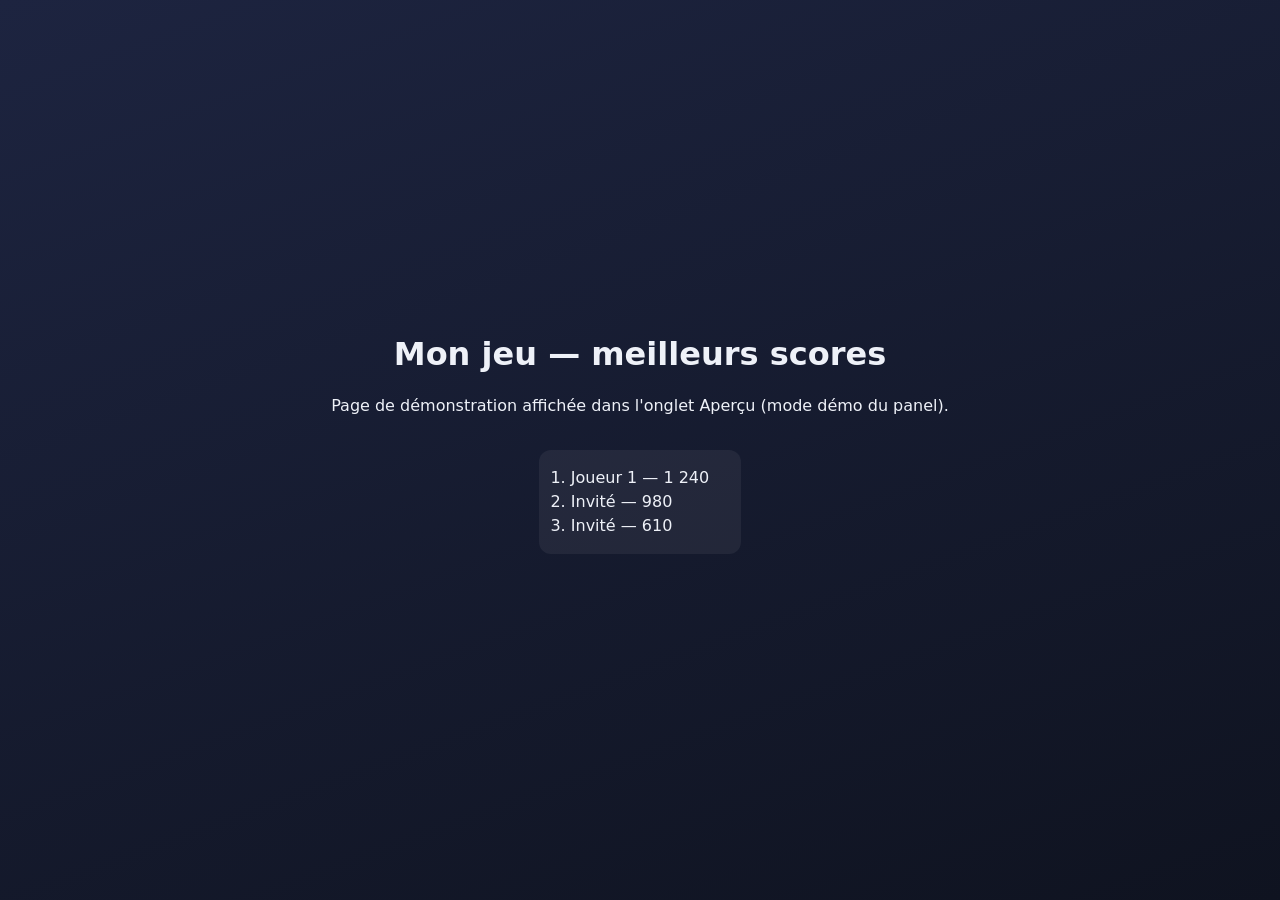
<file: dev/apercu-demo.html>
<!doctype html>
<html lang="fr">
<head>
  <meta charset="utf-8">
  <meta name="viewport" content="width=device-width, initial-scale=1">
  <title>Aperçu de démonstration</title>
  <style>
    body { margin: 0; font: 16px/1.5 system-ui, sans-serif; background: linear-gradient(160deg, #1d2440, #0f1320); color: #eef1f8; min-height: 100vh; display: grid; place-items: center; }
    main { text-align: center; padding: 24px; }
    h1 { margin: 0 0 8px; }
    ol { text-align: left; display: inline-block; background: rgba(255,255,255,.06); padding: 16px 32px; border-radius: 12px; }
  </style>
</head>
<body>
  <main>
    <h1>Mon jeu — meilleurs scores</h1>
    <p>Page de démonstration affichée dans l'onglet Aperçu (mode démo du panel).</p>
    <ol><li>Joueur 1 — 1 240</li><li>Invité — 980</li><li>Invité — 610</li></ol>
  </main>
</body>
</html>
</file>
